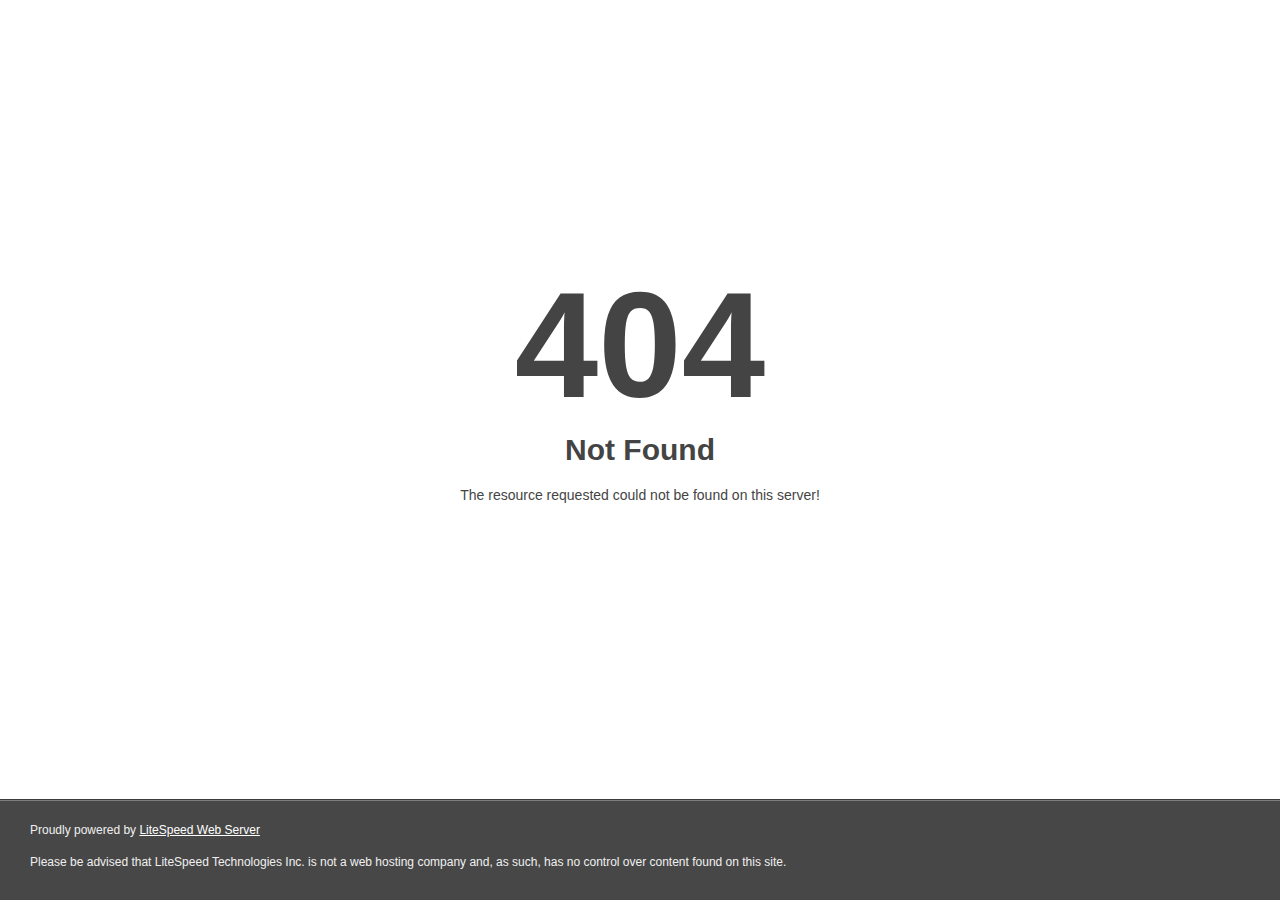
<file: owl.video.play.html>
<!DOCTYPE html>
<html style="height:100%">
<head>
<meta name="viewport" content="width=device-width, initial-scale=1, shrink-to-fit=no">
<title> 404 Not Found
</title></head>
<body style="color: #444; margin:0;font: normal 14px/20px Arial, Helvetica, sans-serif; height:100%; background-color: #fff;">
<div style="height:auto; min-height:100%; ">     <div style="text-align: center; width:800px; margin-left: -400px; position:absolute; top: 30%; left:50%;">
        <h1 style="margin:0; font-size:150px; line-height:150px; font-weight:bold;">404</h1>
<h2 style="margin-top:20px;font-size: 30px;">Not Found
</h2>
<p>The resource requested could not be found on this server!</p>
</div></div><div style="color:#f0f0f0; font-size:12px;margin:auto;padding:0px 30px 0px 30px;position:relative;clear:both;height:100px;margin-top:-101px;background-color:#474747;border-top: 1px solid rgba(0,0,0,0.15);box-shadow: 0 1px 0 rgba(255, 255, 255, 0.3) inset;">
<br>Proudly powered by  <a style="color:#fff;" href="http://www.litespeedtech.com/error-page">LiteSpeed Web Server</a><p>Please be advised that LiteSpeed Technologies Inc. is not a web hosting company and, as such, has no control over content found on this site.</p></div></body></html>
</file>
